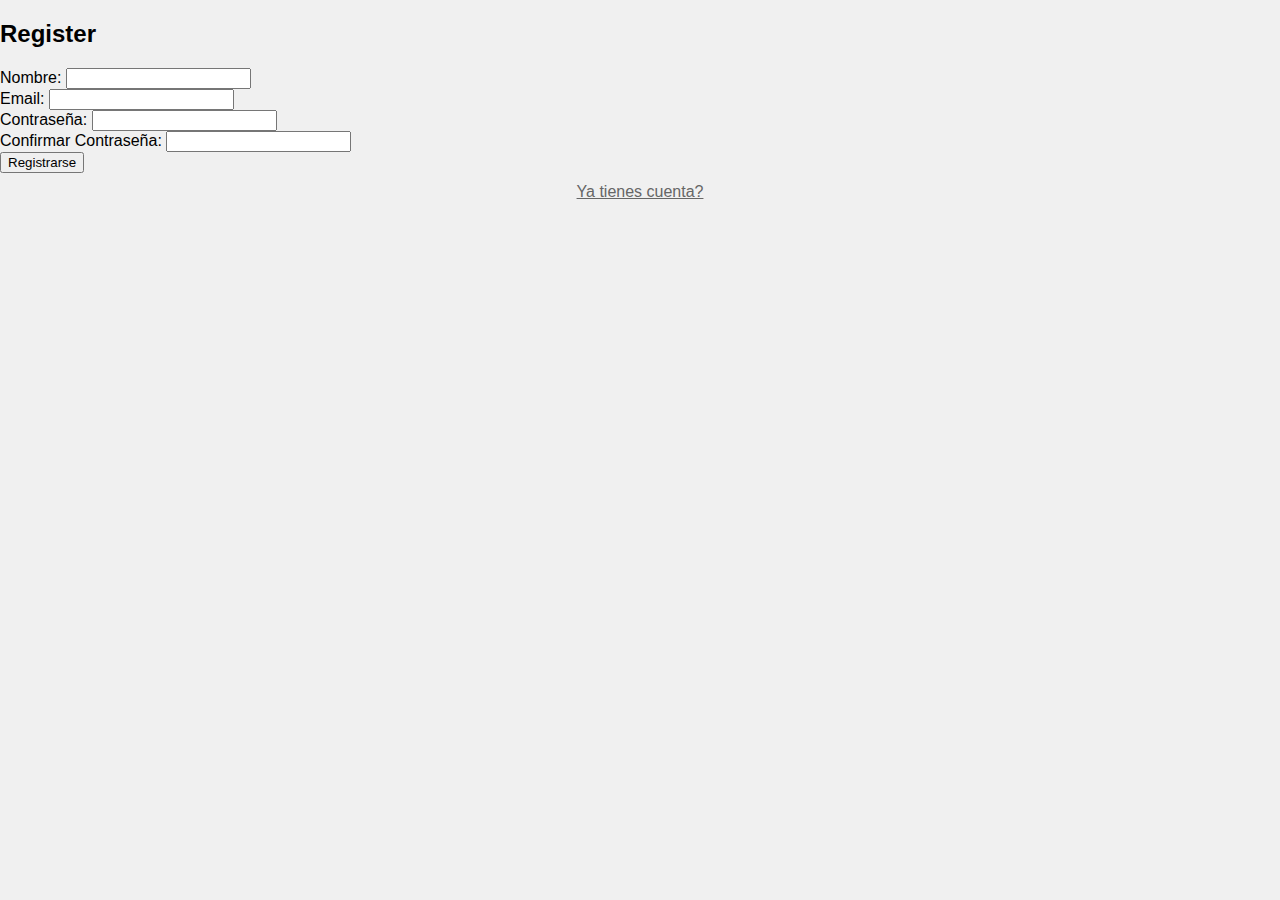
<file: templates/register.html>
<!DOCTYPE html>
<html lang="es">

<head>
    <meta charset="UTF-8">
    <meta name="viewport" content="width=device-width, initial-scale=1.0">
    <title>Register</title>
    <link rel="stylesheet" href="../styles/styles.css">
</head>

<body>
    <div class="form-container">
        <h2>Register</h2>
        <div class="form-group">
            <label for="username">Nombre:</label>
            <input type="text" id="username" name="username" required>
        </div>
        <div class="form-group">
            <label for="email">Email:</label>
            <input type="email" id="email" name="email" required>
        </div>
        <div class="form-group">
            <label for="password">Contraseña:</label>
            <input type="password" id="password" name="password" required>
        </div>
        <div class="form-group">
            <label for="confirm-password">Confirmar Contraseña:</label>
            <input type="password" id="confirm-password" name="confirm-password" required>
        </div>
        <button type="submit" class="auth-button">Registrarse</button>
        <a href="../index.html" type="button" class="text-button" id="register-button">Ya tienes cuenta?</a>
    </div>
</body>

</html>
</file>
<file: styles/styles.css>
body {
    font-family: Arial, sans-serif;
    background-color: #f0f0f0;
    margin: 0;
    padding: 0;
}

h1 {
    text-align: center;
    color: #000;
}

#form-container {
    max-width: 400px;
    margin: 50px auto;
    padding: 20px;
    background-color: #fff;
    border-radius: 8px;
    box-shadow: 0 0 10px rgba(0, 0, 0, 0.1);
}

.button {
    width: 100%;
    padding: 10px;
    margin: 10px 0;
    border: none;
    border-radius: 5px;
    cursor: pointer;
}


.button:hover {
    background-color: #333;
}


#google-login-btn:hover,
#facebook-login-btn:hover {
    background-color: #3c78dc;
}

a {
    display: block;
    text-align: center;
    margin-top: 10px;
    color: #666;
    text-decoration: underline;
}

a:hover {
    color: #000;
}

.input {
    width: 100%;
    padding: 10px;
    margin: 10px 0;
    border: 1px solid #ccc;
    border-radius: 5px;
    box-sizing: border-box;
}

.bg-blue {
    background-color: #456eb1;
    color: #fff;
}

.bg-black {
    background-color: #000;
    color: #fff;
}

.bg-red {
    background-color: #ff0000;
}

.bg-green {
    background-color: #008000;
}

.bg-yellow {
    background-color: #ffff00;
}

.border-red {
    border-color: #ff0000;
}

.border-gray {
    border-color: #8c8c8c;
}

.border-blue {
    border-color: #0000ff;
}

.border-green {
    border-color: #008000;
}

.border-yellow {
    border-color: #ffff00;
}

.txt-white {
    color: #fff;
}

.txt-red {
    color: #ff0000;
}

.txt-blue {
    color: #0000ff;
}

.txt-green {
    color: #008000;
}

.txt-yellow {
    color: #ffff00;
}

.font-small {
    font-size: 12px;
}

.font-medium {
    font-size: 16px;
}

.font-large {
    font-size: 20px;
}

.input:focus {
    border-color: #000;
}

.w-20 {
    width: 20vh;
}
</file>
